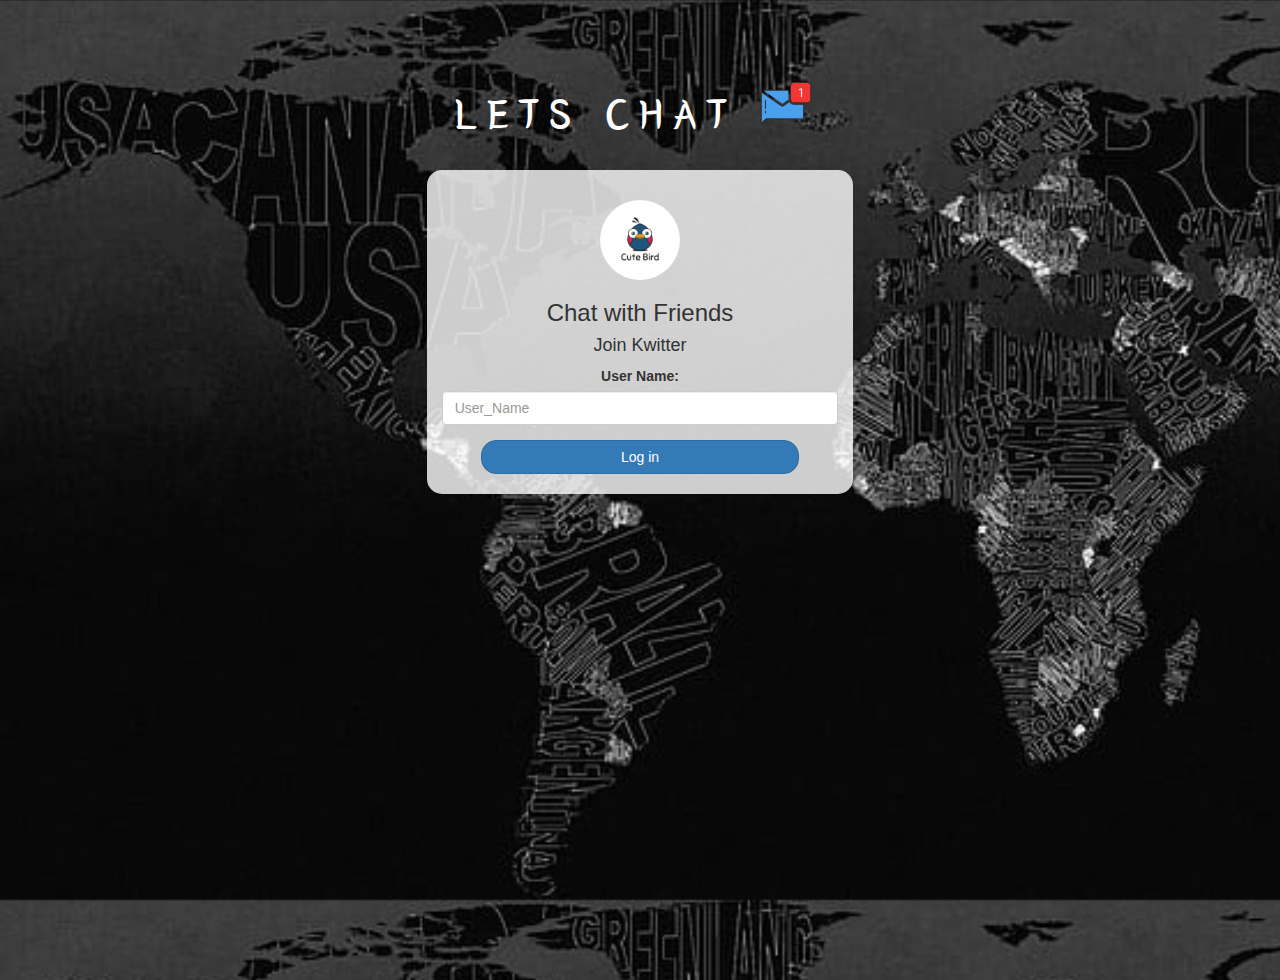
<file: index.html>
<!DOCTYPE html>
<html>
<head>
	<title>LETS CHAT</title>
<link href="https://fonts.googleapis.com/css?family=Yeon+Sung&display=swap" rel="stylesheet"><meta name="viewport" content="width=device-width, initial-scale=1">

<link rel="stylesheet" href="https://maxcdn.bootstrapcdn.com/bootstrap/3.4.0/css/bootstrap.min.css">
<script src="https://ajax.googleapis.com/ajax/libs/jquery/3.4.1/jquery.min.js"></script>
<script src="https://maxcdn.bootstrapcdn.com/bootstrap/3.4.0/js/bootstrap.min.js"></script>

<link rel="stylesheet" type="text/css" href="style.css">
<script src="kwitter.js"></script>
</head>
<body background="i3.jpg">
<center>
	<h1 class="header">	
		LETS CHAT	<sup>
	<img src="m2.png">
	</sup>
</h1>
	<div class="col-lg-4 col-md-6 col-sm-6 col-xs-11 login_div">
	<img src="logo.png" class="logo">
		<h3 >Chat with Friends</h3>
		<h4 >Join Kwitter </h4>
		<div class="form-group">
		  <label >User Name:</label>
		  <input type="text" placeholder="User_Name" id="user_name" class="form-control">

		</div>
		<button id="login_button" class="btn btn-primary" onclick="addUser()">Log in</button>
		<br><br>
	</div>
</center>
</body>
</html>
</file>
<file: style.css>
html, body
{
  height: 100%;
  margin: 0;
}

body
{

background-size :cover;
}






.header
{
	color: white;font-family: 'Yeon Sung';font-size: 45px;letter-spacing: 10px;margin-top: 80px;
}
.header img
{
	width: 80px;margin-left: -15px;
}

.login_div
{
	background: rgba(255,255,255,0.8);float: none;border-radius: 15px;
}

.logo
{
	width: 80px;margin-top: 30px;border-radius: 40px;
}

#login_button
{
	width: 80%;border-radius: 15px;
}

.room_name
{
	cursor: pointer;
	font-size: 20px;
}


#logout
{
	font-size: 20px; float: right;
}


#output
{
	padding: 10px; width:80%;background: rgba(255,255,255,0.8);border-radius: 15px;
}

.input_div_room_page
{
	width: 80%;
}

.input_div label
{
	color: white;font-size: 20px;
}


.input_div_message_page
{
	position: fixed;bottom: 0px;width: 100%;background: rgba(255,255,255,0.8);
}
.input_div_message_page label
{
	color: black;
}
.input_div_message_page #msg
{
	width: 80%;
}
.input_div_message_page button
{
	margin-top: 15px;
	width: 50%; 
}
.color_white
{
	color: white
}

.user_tick
{
	width:20px;
}
.message_h4
{
	padding-left:5px;color:grey;
}
</file>
